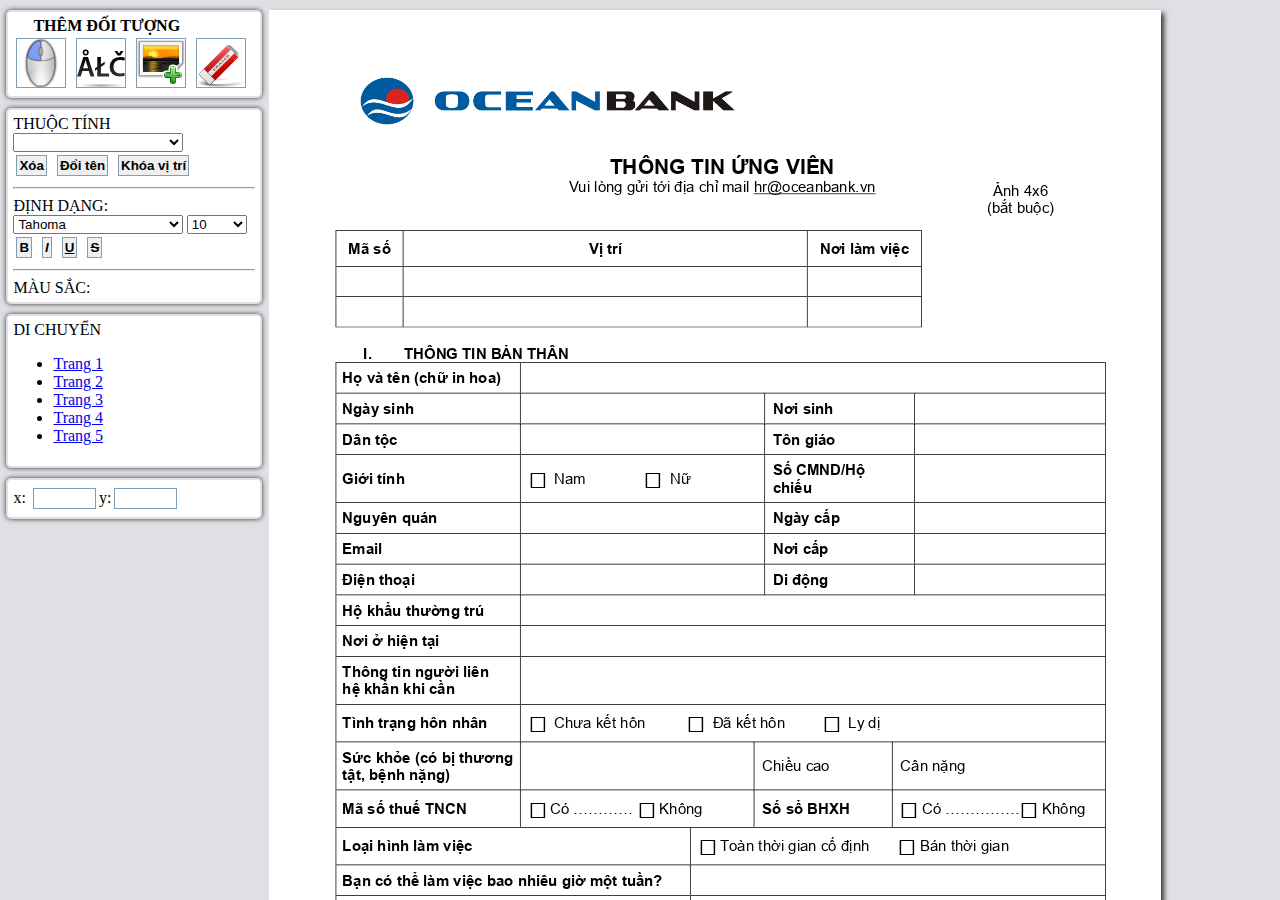
<file: index.html>
<html>
    <head>
        <META HTTP-EQUIV="Content-Type" CONTENT="text/html; charset=UTF-8">
        <title>Auto Docs Project</title>
        <link rel="stylesheet" href="style/main.css"/>
        <link type="text/css" href="style/ui-lightness/jquery-ui-1.8.16.custom.css" rel="stylesheet" />
        <script type="text/javascript" src="libs/pdf.js"></script>
        <script type="text/javascript" src="libs/jquery-1.6.2.min.js"></script>
        <script type="text/javascript" src="libs/jquery-ui-1.8.16.custom.min.js"></script>
        <script type="text/javascript" src="libs/getpdf.js"></script>
        <script type="text/javascript">
            $(document).ready(function(e) {
                alert("Bạn có thể bắt đầu tạo mẫu tài liệu ngay bây giờ !\n"+$('#canvas-0').attr("height"));
                $('#layer-for-canvas-0').click(function(e) {
                    var posX = $(this).offset().left;
                    var posY = $(this).offset().top;
                    $('#xPos').val(Math.round(e.pageX - posX));
                    $('#yPos').val(Math.round(e.pageY - posY));
                });
            });
            var obj=0;
            function clickMouse() {
                obj=0;
            }
            function clickText() {
                obj=1;
                var element = document.createElement("span");
                element.innerHTML = "Xin chào các bạn";
		element.setAttribute("id","dragable");
		//element.setAttribute("oncontextmenu","Field.remove(event, this);return false;");
		element.setAttribute("style", "left:0px;top:0px;");
		document.getElementById("layer-for-canvas-0").appendChild(element);
            }
            function clickImage() {
                obj=2;
            }
            function clickEraser() {
                obj=3;
            }
            function clickCanvas(event, obj) {
                var x = event.pageX - obj.offsetLeft;
                var y = event.pageY - obj.offsetTop;
                document.getElementById("xPos").setAttribute("value", x);
                document.getElementById("yPos").setAttribute("value", y);
            }
        </script>
    </head>
    <body>
        <div>
            <div id="left">
                <div id="add-new" class="box">
                    <span class="box-title">THÊM ĐỐI TƯỢNG</span><br/>
                    <input id="none-object" class="object-button" type="button" onclick="clickMouse();"/>
                    <input id="add-text"    class="object-button" type="button" onclick="clickText();"/>
                    <input id="add-image"   class="object-button" type="button" onclick="clickImage();"/>
                    <input id="eraser"      class="object-button" type="button" onclick="clickEraser();"/>
                </div>
                <div id="properties" class="box">
                    THUỘC TÍNH<br/>
                    <select id="object" style="width: 70%;">

                    </select>
                    <br/>
                    <input type="button" value="Xóa"/>
                    <input type="button" value="Đổi tên"/>
                    <input type="button" value="Khóa vị trí"/>
                    <hr/>
                    ĐỊNH DẠNG:<br/>
                    <select name="font" style="width: 70%;">
                        <option>Tahoma</option>
                        <option>Verdana</option>
                    </select>
                    <select name="font-size" style="width: 25%;">
                        <option>10</option>
                        <option>20</option>
                    </select>
                    <input type="button" value="B" style="font-weight: bold;"/>
                    <input type="button" value="I" style="font-style: italic;"/>
                    <input type="button" value="U" style="text-decoration: underline;"/>
                    <input type="button" value="S" style="text-decoration: line-through;"/>
                    <hr/>
                    MÀU SẮC:<br/>
                </div>
                <div id="go_to_page" class="box">DI CHUYỂN</div>
                <div id="info" class="box">
                    x: <input type="text" id="xPos" size="5"/>y:<input type="text" id="yPos" size="5"/>
                </div>
            </div>
            <div id="viewer"></div>
        </div>		
    </body>
</html>
</file>
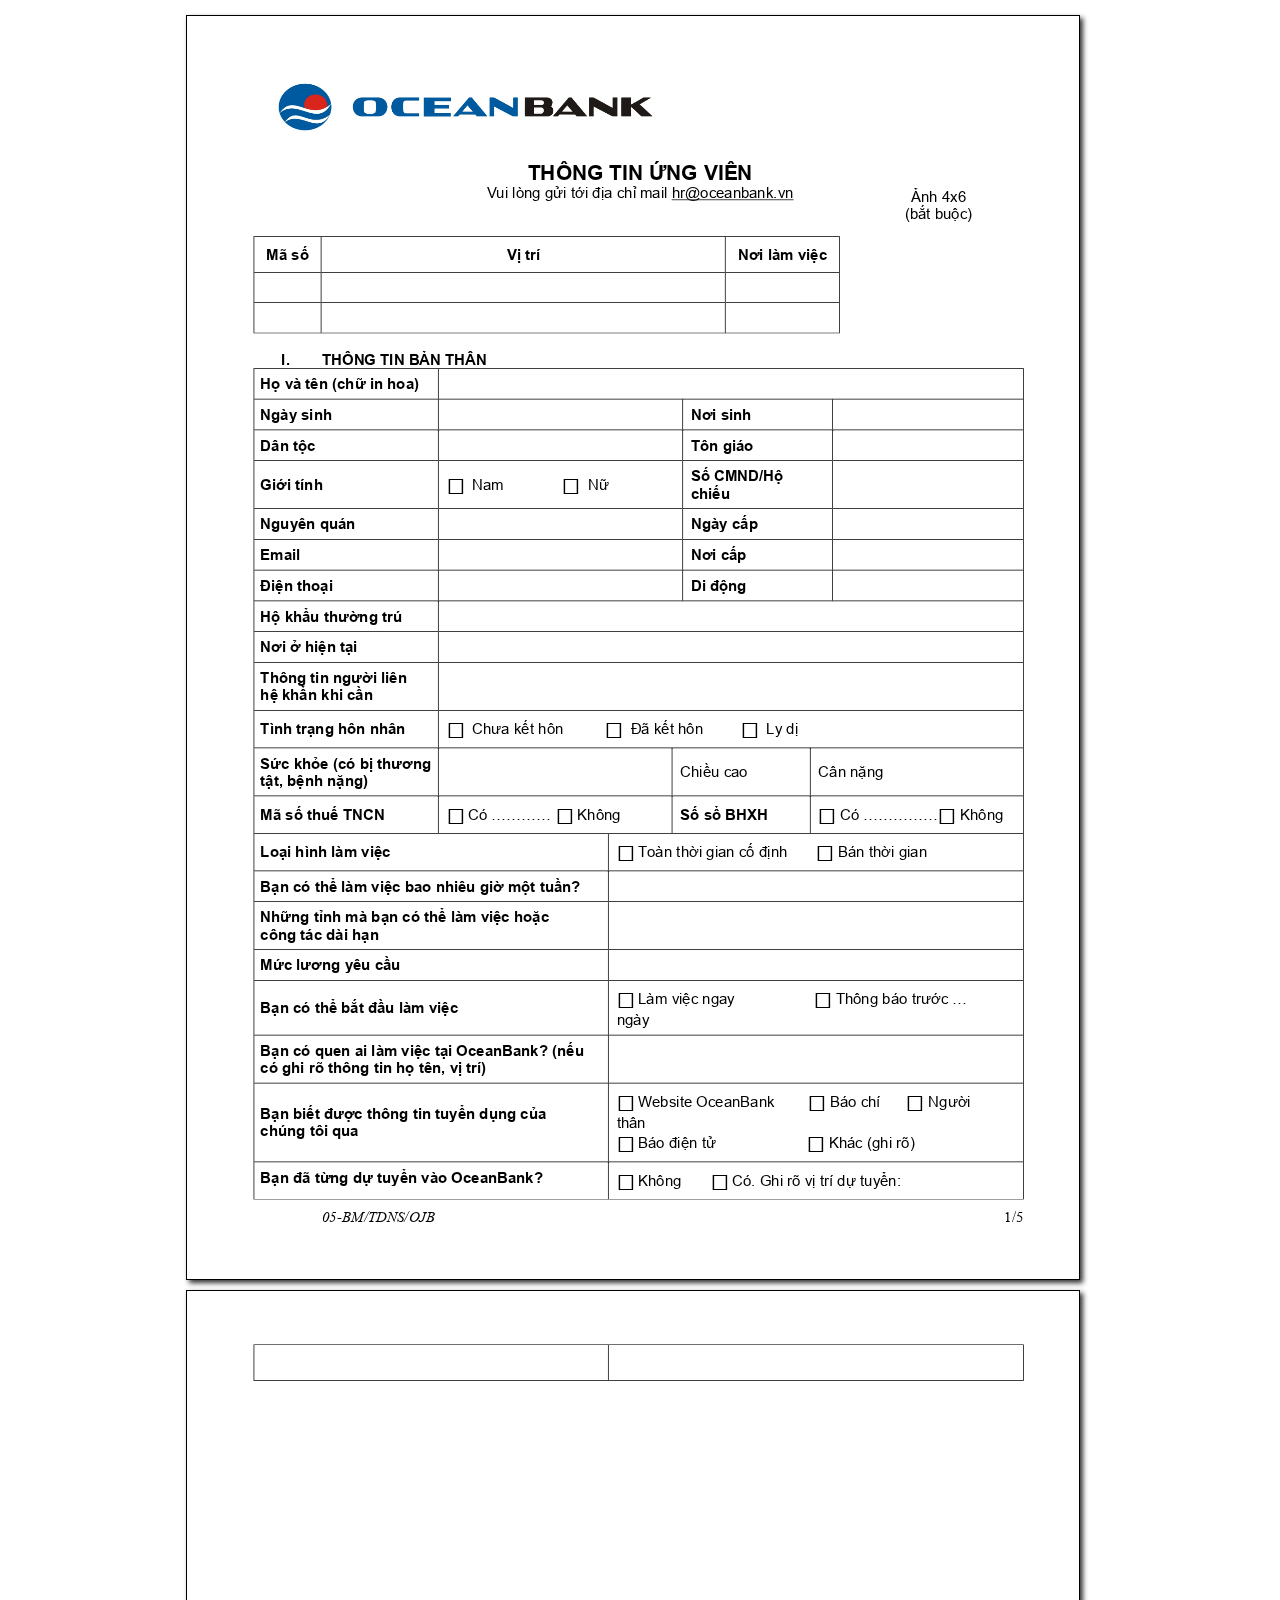
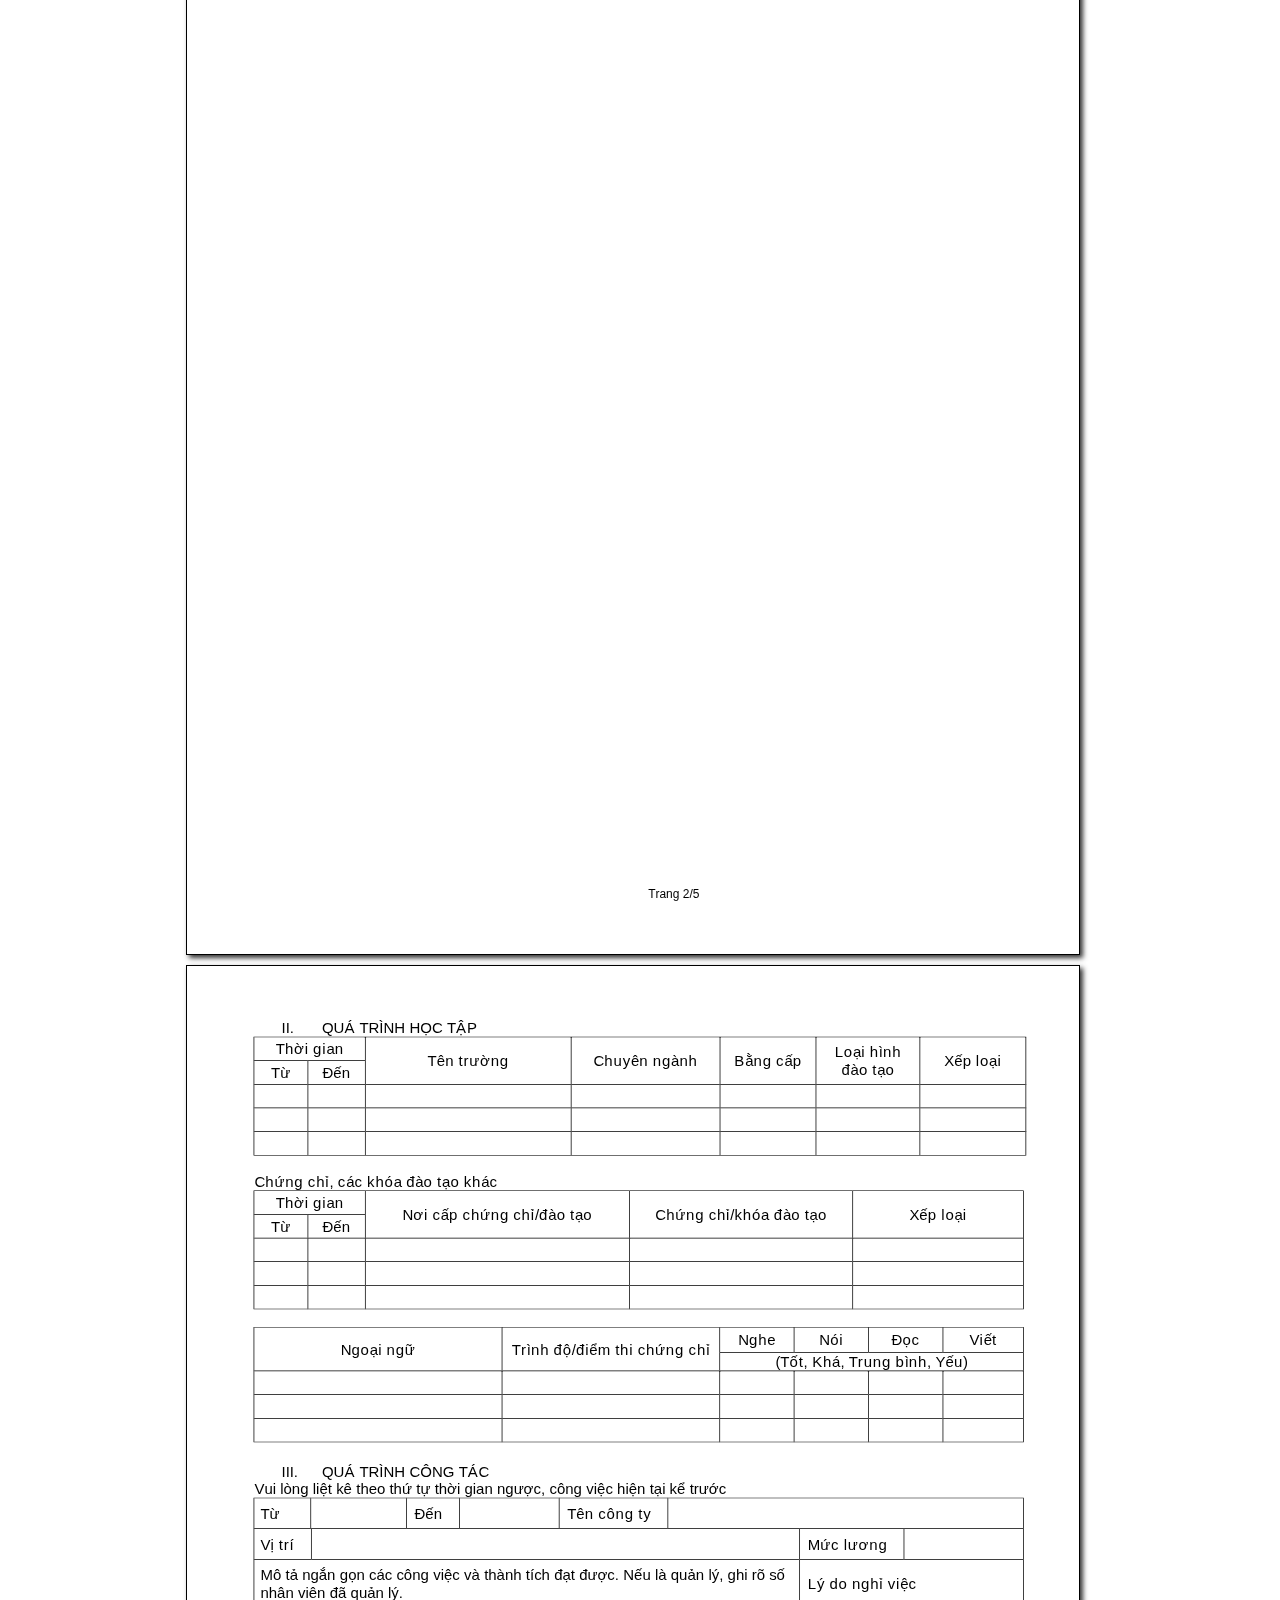
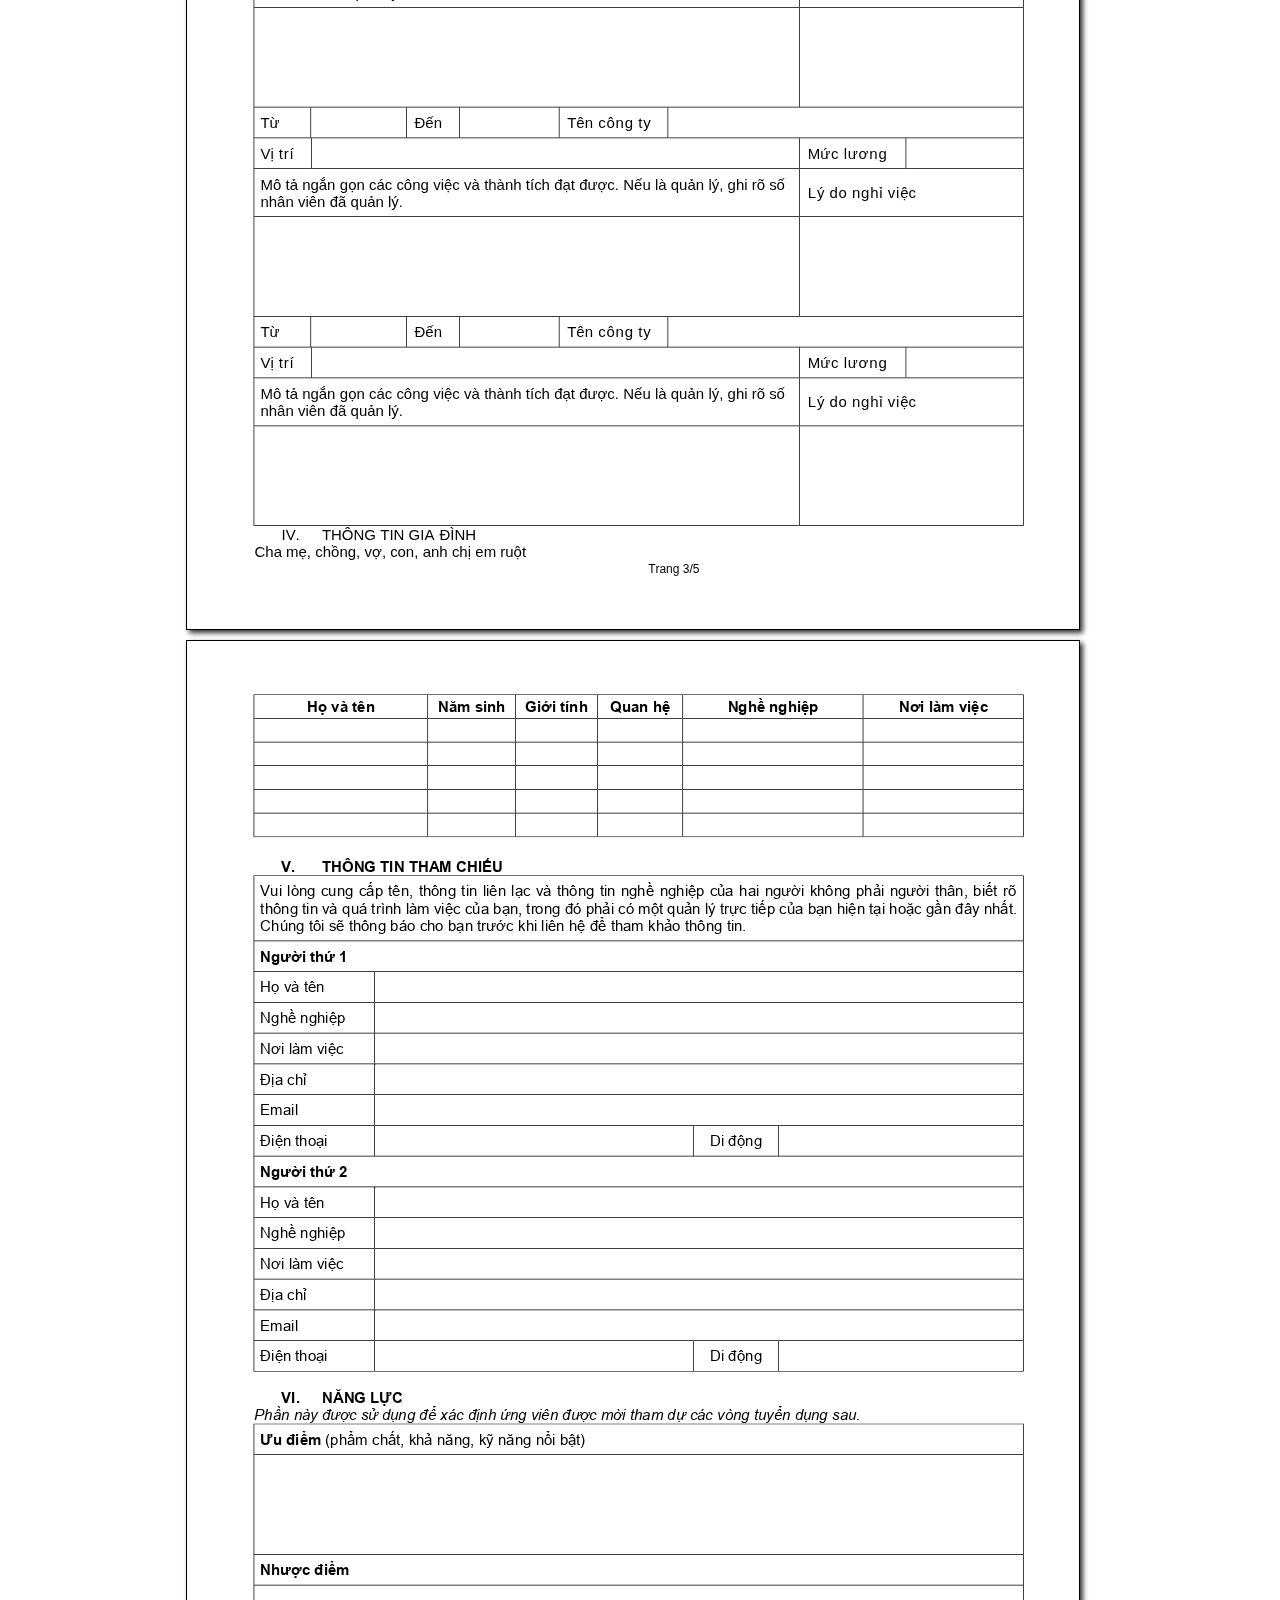
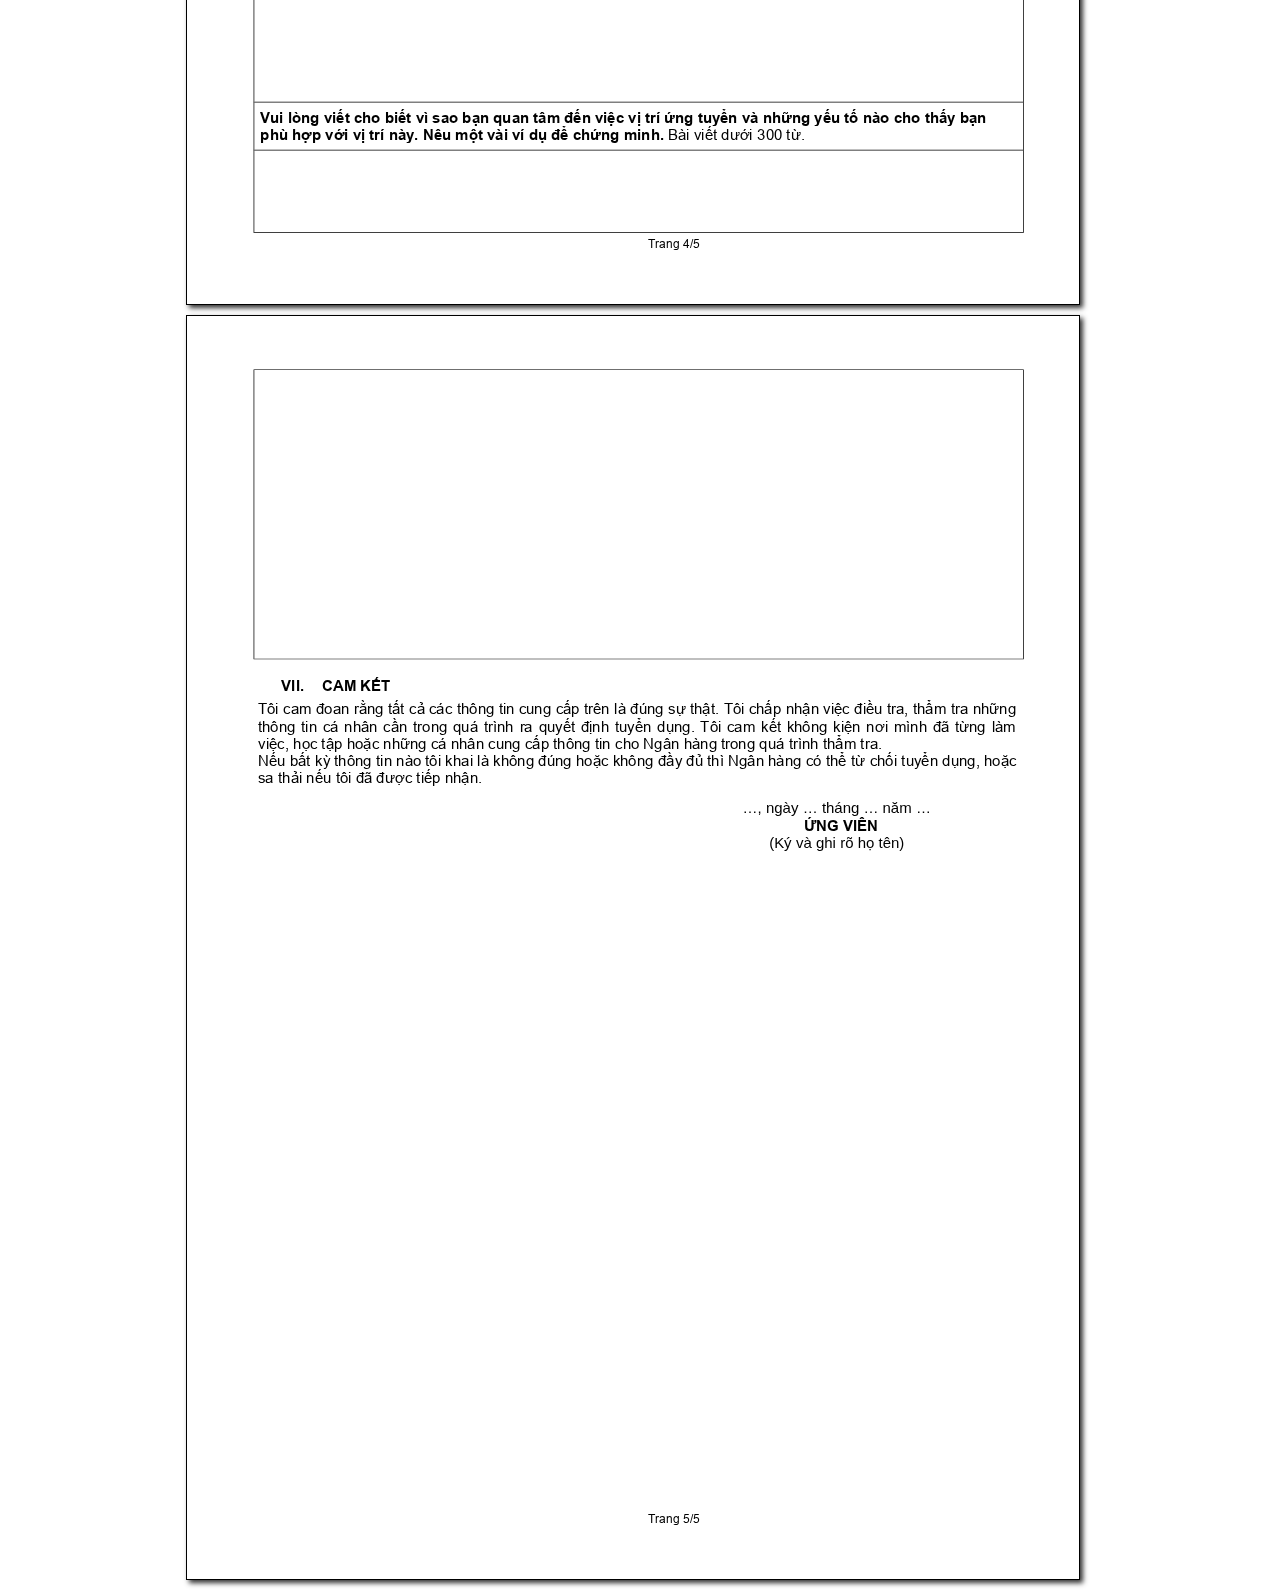
<file: viewer.html>
<!DOCTYPE html>
<html>
    <head>
        <title></title>
        <meta http-equiv="Content-Type" content="text/html; charset=UTF-8">
        <style>
            body {
                text-align: center;
                margin-left: 0;
                margin-top: 10px;
                margin-right: 10px;
                margin-bottom: 10px;
            }
            canvas {
                margin-left: 0;
                margin-top: 5px;
                margin-right: 5px;
                margin-bottom: 5px;
                border:1px solid #000000;
                background-color: #FFFFFF;
                vertical-align: middle;
                display: inline-block;
            }
            .shadow {
              -moz-box-shadow: 3px 3px 5px #333;
              -webkit-box-shadow: 3px 3px 5px #333;
              box-shadow: 3px 3px 5px #333;
            }
        </style>
        <script type="text/javascript" src="libs/pdf.js"></script>
        <script type="text/javascript">
            var ratio=1.5;
            PDFJS.workerSrc = "libs/pdf.js";
            PDFJS.getPdf('files/example.pdf', function getPdfFile(data) {
                var pdf = new PDFJS.PDFDoc(data);
                var pageNum = pdf.numPages;
                var pages=[];
                var scale = ratio;
                var i;
                
                //Tải các trang pdf vào mảng pages
                //các trang pdf được tính từ 1, nhưng mảng pages bắt đầu tính từ 0.
                for (i=1;i<=pageNum;i++) {
                    pages.push(pdf.getPage(i));
                }
                
                for (i=0;i<pageNum;i++) {
                    var div = document.createElement("div");
                    div.id = "page-div-" + i;
                    var canvas = document.createElement("canvas");
                    canvas.id = 'page-canvas-' + i;
                    canvas.className="shadow";
                    var anchor = document.createElement("a");
                    anchor.name = 'page-a-' + i;
                    
                    var context = canvas.getContext('2d');
                    canvas.height = pages[i].height * scale;
                    canvas.width = pages[i].width * scale;
                    pages[i].startRendering(context);
                    
                    div.appendChild(anchor);
                    div.appendChild(canvas);
                    
                    document.getElementById("viewer").appendChild(div);
                }
            });
        </script>
    </head>
    <body>
        <div id="viewer"></div>
    </body>
</html>
</file>
<file: style/main.css>
/* 
    Document   : main
    Created on : Dec 1, 2011, 1:40:45 AM
    Author     : hoa
    Description:
        Purpose of the stylesheet follows.
*/
body {
    overflow: hidden;
    background-color:#e0dfe4;
    margin: 0;
}
#left {
    float:left;
    width:21%;
    height: 100%;
    overflow: auto;
}
.box {
    margin: 10px auto;padding: 5px;
    width: 90%;
    border: 2px solid #e0dfe4;
    background-color: white;
    -moz-border-radius: 5px;border-radius: 5px;
    -moz-box-shadow: 0 0 5px #333;-webkit-box-shadow: 0 0 5px #333;box-shadow: 0 0 5px #333;
}
.box-title {
    margin-left: 20px;
    font-family: serif;
    font-weight: bold;
}

#viewer {
    float:right;
    width: 79%;
    height: 100%;
    overflow: auto;
}

/**
* VIEWER
**/
#viewer {
    position: relative;
}
/*
.page {
    position: relative;
    margin: 5px 0 5px 1px;
    vertical-align: middle;
}
*/
.layer-before-canvas {
    position: absolute;
    background-color: transparent;
}

canvas {
    position: absolute;
    background-color: #FFFFFF;
    -moz-box-shadow: 3px 3px 5px #333;
    -webkit-box-shadow: 3px 3px 5px #333;
    box-shadow: 3px 3px 5px #333;
}

input {
    border: 1px solid #7F9FB6;
    font-family: 'Helvetica Neue',Helvetica,Arial,sans-serif;
    font-weight: bold;
    margin: 3px;
    padding: 2px;
}

/**
* BUTTON STYLE
**/
input.object-button {
    width:  50px;
    height: 50px;
}
input#none-object {
    background: transparent url("icons/click.png") no-repeat center;
}
input#none-object:hover {
    background-color: #e0dfe4;
}


input#add-text {
    background: transparent url("icons/character-set.png") no-repeat center;
}
input#add-text:hover {
    background-color: #e0dfe4;
}

input#add-image {
    background: transparent url("icons/insert-image-3.png") no-repeat center;
}
input#add-image:hover {
    background-color: #e0dfe4;
}

input#eraser {
    background: transparent url("icons/draw-eraser-2.png") no-repeat center;
}
input#eraser:hover {
    background-color: #e0dfe4;
}
</file>
